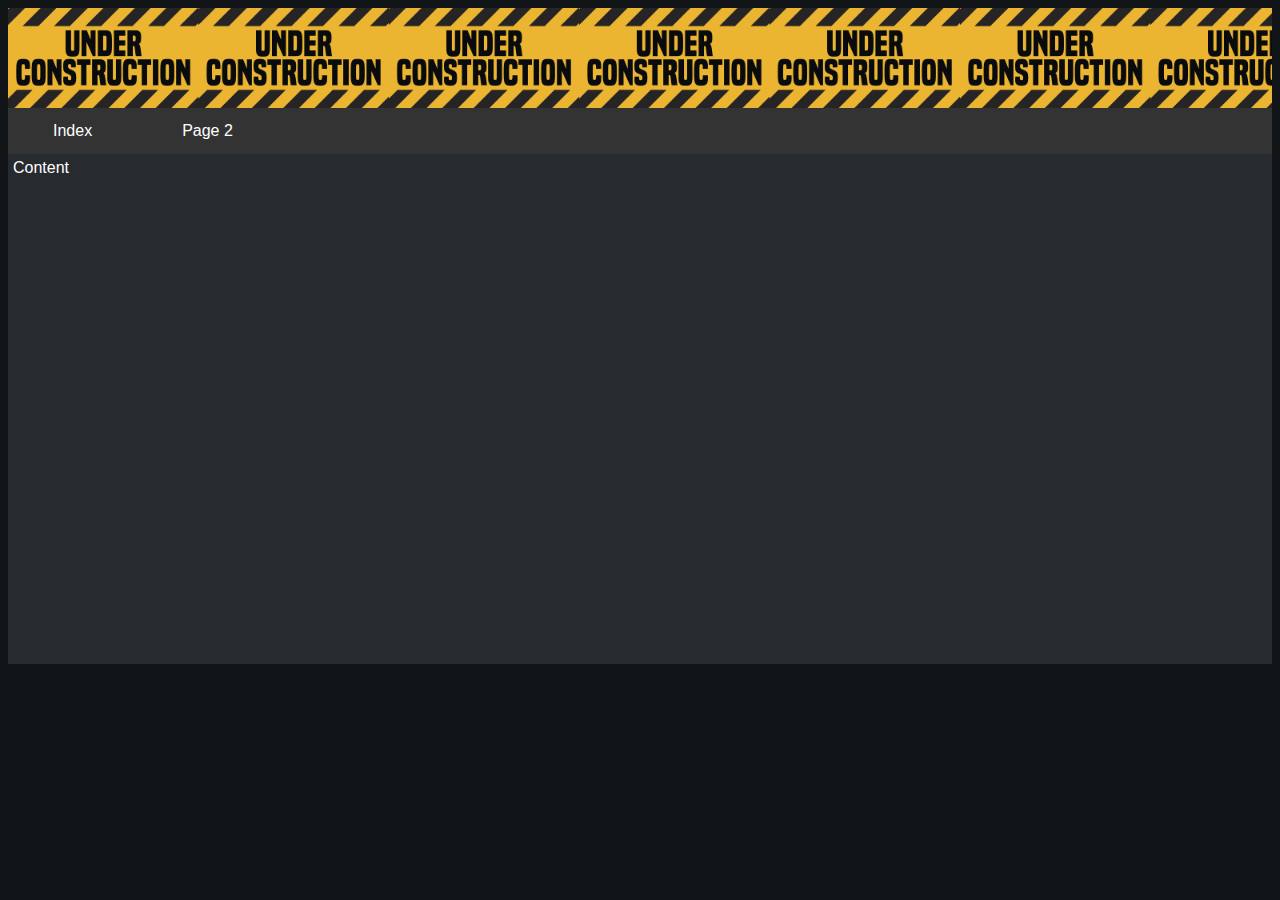
<file: Projects/1/index.html>
<!doctype html>
<html>
<head>
<meta charset="utf-8">
<title>Test website</title>
	<link rel="stylesheet" href="css/style.css">
</head>
	
<div class="header">
		
	
	
</div>
	
	
	<div id="menubar" id="tr">
		<table>
		
			<tr>
				<ul>
					<li><a href="">Index</a></li>
					<li><a href="page2.html">Page 2</a></li>
				</ul>
			
			</tr>
		
		
		</table>	
	</div>
	
	
	
	<div class="content">
		Content
	</div>
<body>
</body>
</html>
</file>
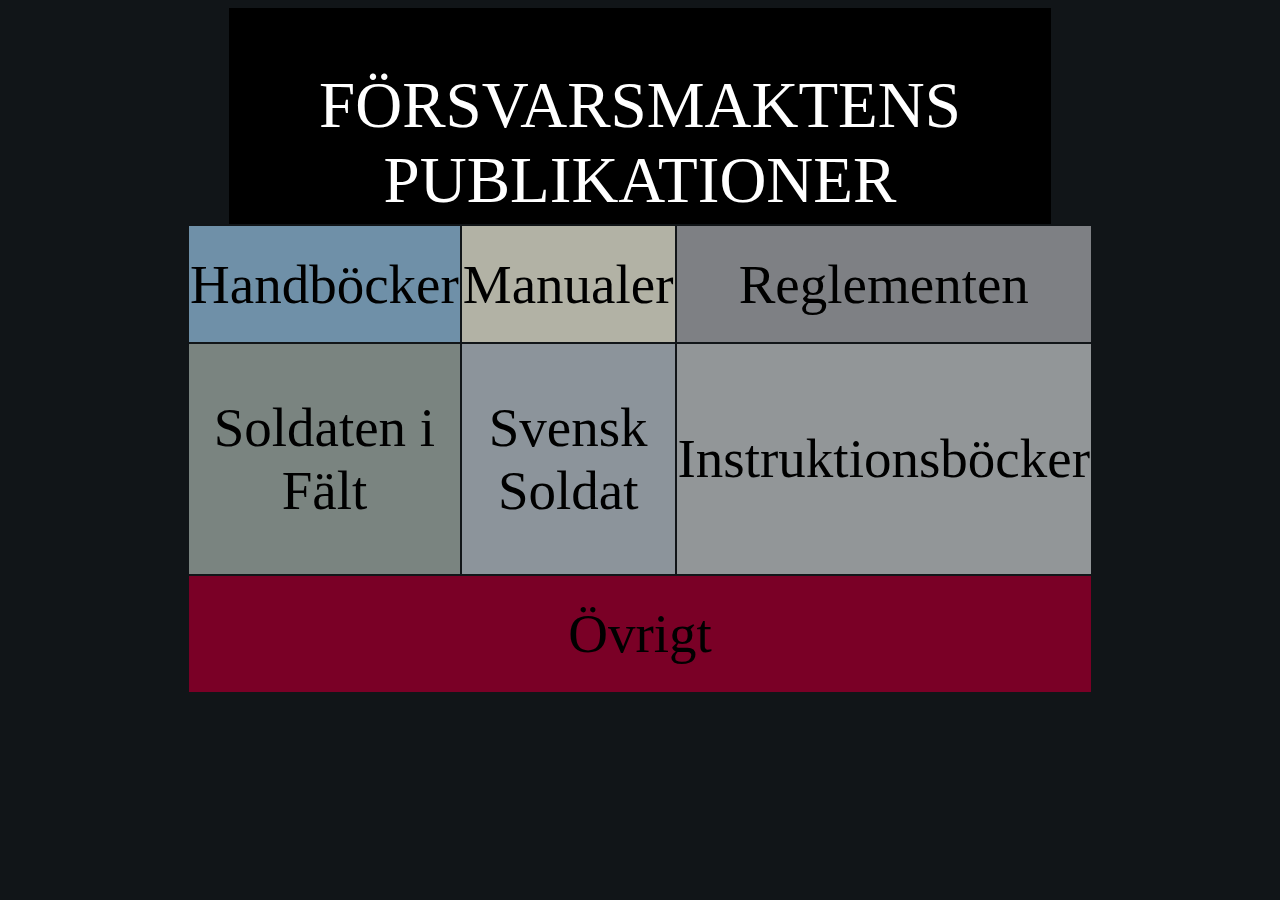
<file: Projects/2/index.html>
<!doctype html>
<html>
<head>
	<meta charset="utf-8">
	<link rel="stylesheet" type="text/css" href="css/style.css">
	<title>Index</title>
	<link rel="shortcut icon" type="image/x-icon" href="favicon.ico"/>
</head>

<body>
	
<div id="header">

	FÖRSVARSMAKTENS PUBLIKATIONER
	
</div>

<div>
	
	<table align="center" id="menubar">

		<tr>
			<td id="one"><a href="">Handböcker</a></td>
			<td id="two">Manualer</td>
			<td id="three">Reglementen</td>
		</tr>

		<tr>
			<td id="four">Soldaten i Fält</td>
			<td id="five">Svensk Soldat</td>
			<td id="six">Instruktionsböcker</td>
		</tr>

		<tr>
			<td colspan="3" id="seven">Övrigt</td>	
		</tr>

	</table>
	
</div>

	
	
</body>
</html>
</file>
<file: Projects/1/css/style.css>
@charset "utf-8";
/* CSS Document */

body {
	background-color: #111518;
	font-family: 'Roboto', sans-serif;
	
}

.header {	
	background-color: grey;
  background-image: url("../images/under_construction.jpg");
  background-size: auto 100px ;
  height: 100px;

}

#menubar {
	text-align: center;
}

.content{
	margin-top: px;
	padding: 5px;
	background-color: #272a2f;
	height: 500px;
	color: #FFF;
	
	
}




/*MENUBAR START*/

#menubar ul {
    list-style-type: none;
    margin: 0;
    padding: 0;
    overflow: hidden;
    background-color: #333;
}


#menubar li {
    float: left;
}


#menubar li a {
    display: block;
    color: white;
    text-align: center;
    padding: 14px 45px;
    text-decoration: none;
}
</file>
<file: Projects/2/css/style.css>
body {
	background-color: #111518;
	text-align: center;
	font-size: 65px;
}

#header {
	width: 65%;
	height: 156px;
	padding-top: 60px;
	background-color: #000000;
	margin: auto;
	color: white;
	font-family: "Palatino Linotype";
}

#menubar{
	width: 65%;
	height: 470px;
	text-align: center;
	font-size: 55px; 
	font-family: "Forsvarsmakten Sans Condensed";
	text-decoration: none;
}


#one {
	background-color: #6F90A8;
}

#two {
	background-color: #B2B2A5;
}

#three {
	background-color: #7E8084;
}

#four {
	background-color: #7A8480;
}

#five {
	background-color: #8C949B;
}

#six {
	background-color: #929698;
}

#seven {
	background-color: #7A0026;
}

/* MENUBAR START */
#menubar tr a:hover{
	background-color: #111;
}


td a:link, a:visited{
	text-decoration: none;
	color:inherit;
}

td a:hover{
	color: red;
}
</file>
